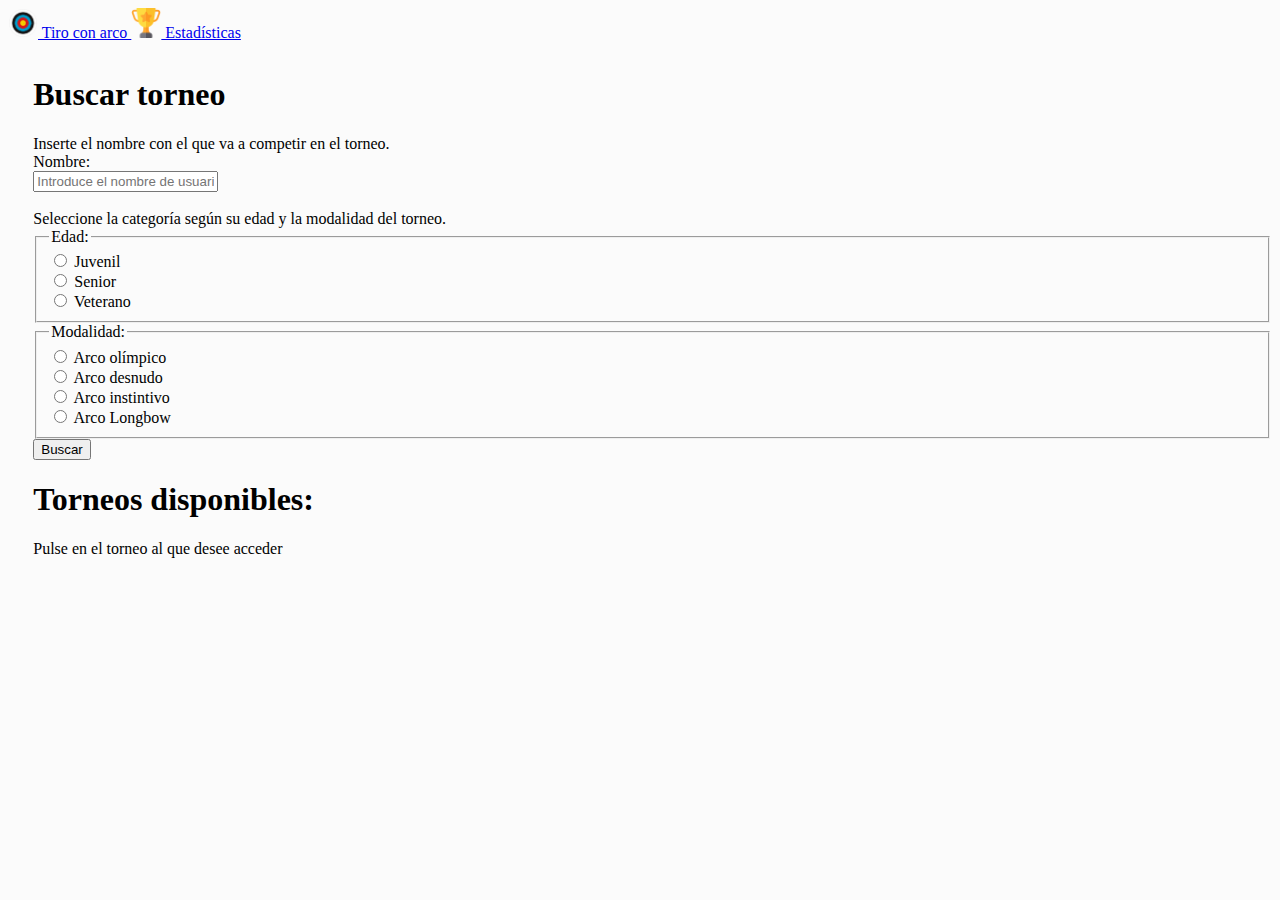
<file: index.html>
<!DOCTYPE html>
<html lang="es">
<head>
    <meta charset="UTF-8">
    <meta http-equiv="X-UA-Compatible" content="IE=edge">

    <meta name="viewport" content="width=device-width, initial-scale=1">
    <link href="https://cdn.jsdelivr.net/npm/bootstrap@5.0.0/dist/css/bootstrap.min.css" rel="stylesheet" integrity="sha384-wEmeIV1mKuiNpC+IOBjI7aAzPcEZeedi5yW5f2yOq55WWLwNGmvvx4Um1vskeMj0" crossorigin="anonymous">
    
    <title>Buscar Torneo</title>

    <!--Aqui esta linkado el estilo pero se podria definir tambien una etiqueta style en el html-->
    <link rel="stylesheet" href="style.css">

    <script src="index.js"></script>
</head>
<body>
    
    <nav class="navbar navbar-expand-lg navbar-dark bg-dark">
        <div class="container-fluid">
            <a class="navbar-brand" href="index.html">
                <img src="diana.png" alt="Volver a Inicio" width="30" height="30" class="d-inline-block align-text-top">
                Tiro con arco
            </a>
            <a class="navbar-brand" href="stats.html">
              <img src="copa.png" alt="Estadísticas" width="30" height="30" class="d-inline-block align-text-top">
              Estadísticas
            </a>
        </div>
    </nav>

    <div class="container-fluid fs-5" style="padding-left: 2%; padding-top: 1%;">
        
        <div class="row">
            
            <div class="col">

                <h1> Buscar torneo </h1> 
            
                <div>
                    Inserte el nombre con el que va a competir en el torneo. <br/>
                    
                    <label for="nombre" class="col-form-label fw-bold fs-4">Nombre:</label>
                    <div id = "error"class="alert alert-danger" role="alert" hidden >
                        Introduzca un nombre.
                    </div>
                    <div class="col-sm-8">
                        <input type="text" class="form-control form-control-lg" id="nombre" placeholder="Introduce el nombre de usuario..." required />
                    </div>
                </div>

                <br/>

                Seleccione la categoría según su edad y la modalidad del torneo.

                <fieldset class="row mb-3">
                    <legend class="col-form-label col-sm-1 pt-0 fw-bold fs-4">Edad:</legend>
                    <div>
                        <div class="form-check">
                            <input type="radio" class="form-check-input" id="juvenil" name="edad" value="juvenil" required>
                            <label for="juvenil" class="form-check-label">Juvenil</label>
                        </div>
                        <div class="form-check">
                            <input type="radio" class="form-check-input" id="senior" name="edad" value="senior">
                            <label for="senior" class="form-check-label">Senior</label>
                        </div>
                        <div class="form-check">
                            <input type="radio" class="form-check-input" id="veterano" name="edad" value="veterano">
                            <label for="veterano" class="form-check-label">Veterano</label>
                        </div>
                    </div>
                </fieldset>

                <fieldset class="row mb-3">
                    <legend class="col-form-label col-sm-1 pt-0 fw-bold fs-4">Modalidad:</legend>
                    <div>
                        <div class="form-check">
                            <input type="radio" class="form-check-input" id="olimpico" name="modalidad" value="olimpico" required>
                            <label for="olimpico" class="form-check-label">Arco olímpico</label>
                        </div>
                        <div class="form-check">
                            <input type="radio" class="form-check-input" id="desnudo" name="modalidad" value="desnudo">
                            <label for="desnudo" class="form-check-label">Arco desnudo</label>
                        </div>
                        <div class="form-check">
                            <input type="radio" class="form-check-input" id="instintivo" name="modalidad" value="instintivo">
                            <label for="instintivo" class="form-check-label">Arco instintivo</label>
                        </div>
                        <div class="form-check">
                            <input type="radio" class="form-check-input" id="longbow" name="modalidad" value="longbow">
                            <label for="longbow" class="form-check-label">Arco Longbow</label>
                        </div>
                    </div>
                </fieldset>

                <button class="btn btn-primary btn-lg" onclick="myFunction()">Buscar</button>
                
            </div>

            <div class="col">
                <h1>Torneos disponibles:</h1>
                <p class="fs-5"> Pulse en el torneo al que desee acceder </p>
                <div id ="botones" class="d-grid gap-2 col-sm-6"></div>
            </div>
        </div>
    </div>

</body>
</html>
</file>
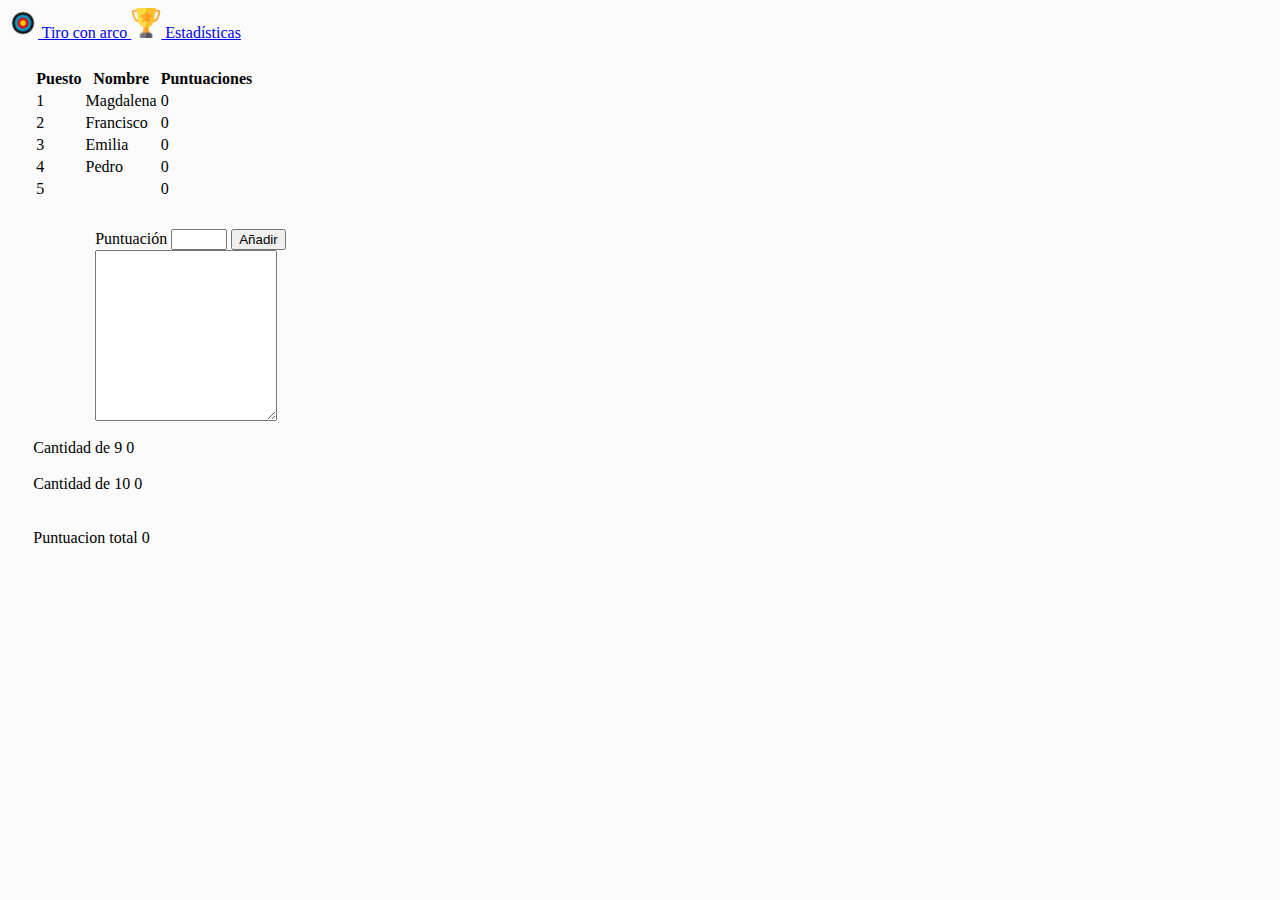
<file: torneo.html>
<html>
	<head>
        <meta charset="UTF-8">
        <meta http-equiv="X-UA-Compatible" content="IE=edge">

        <meta name="viewport" content="width=device-width, initial-scale=1">
        <link href="https://cdn.jsdelivr.net/npm/bootstrap@5.0.0/dist/css/bootstrap.min.css" rel="stylesheet" integrity="sha384-wEmeIV1mKuiNpC+IOBjI7aAzPcEZeedi5yW5f2yOq55WWLwNGmvvx4Um1vskeMj0" crossorigin="anonymous">

		<title>Torneo</title>

        <!--Aqui esta linkado el estilo pero se podria definir tambien una etiqueta style en el html-->
        <link rel="stylesheet" href="style.css">

        <script src="torneo.js"></script>
	</head>
	<body>

        <nav class="navbar navbar-expand-lg navbar-dark bg-dark">
            <div class="container-fluid">
                <a class="navbar-brand" href="index.html">
                    <img src="diana.png" alt="Volver a Inicio" width="30" height="30" class="d-inline-block align-text-top">
                    Tiro con arco
                </a>
                <a class="navbar-brand" href="stats.html">
                  <img src="copa.png" alt="Estadísticas" width="30" height="30" class="d-inline-block align-text-top">
                  Estadísticas
                </a>
            </div>
        </nav>

        <div class="table-responsive" style="padding: 2%;">
            <table id = "tabla" class="table table-striped">
                <thead class="table-dark">
                    <tr>
                        <th scope="col">Puesto</th>
                        <th scope="col">Nombre</th>
                        <th scope="col">Puntuaciones</th>
                    </tr>
                </thead>
                <tbody class="table-light">
                    <tr></tr>
                </tbody>
            </table>

        </div>

        <div class="container-fluid fs-5" style="padding-left: 2%;">

            <div class="row">
            
                <div class="col-sm-8" style="padding-left: 5%; padding-right: 5%;">
                    <div class="row">
                        <div class="col-sm-4">
                            <div class="input-group">
                                <span class="input-group-text">Puntuación</span>
                                <input type="number" min="0" max="10" class="form-control" id="puntuacion" maxlength="2" size="2">
                                <button id="boton" class="btn btn-outline-secondary" type="button" onclick="incluirPuntuacion()">Añadir</button>
                            </div>
                            <div id = "error"class="alert alert-danger" role="alert" hidden >
                                La puntuación debe estar entre 0 y 10.
                            </div>
                        </div>
                        <div class="col-sm-8">
                            <textarea style="white-space: pre-line;" class="form-control" id="listaPuntuaciones" rows="11" readonly></textarea>
                        </div>
                    </div>
                </div>
                <div class="col-sm-4">
                    <div class="col-sm-8">
                        <br/>
                        <div class="input-group">
                            <span class="input-group-text fw-bold">Cantidad de 9 </span>
                            <span class="input-group-text" id="nueves"> 0 </span>
                        </div>
                        <br/>
                        <div class="input-group">
                            <span class="input-group-text fw-bold">Cantidad de 10</span>
                            <span class="input-group-text" id="dieces"> 0 </span>
                        </div>
                        <br/>
                        <br/>
                        <div class="input-group">
                            <span class="input-group-text fw-bold">Puntuacion total</span>
                            <span class="input-group-text" id="total"> 0 </span>
                        </div>
                    </div>
                </div>
            </div>
        </div>

	</body>
</html>
</file>
<file: style.css>
body{
    background-color: #fbfbfb;
}
</file>
